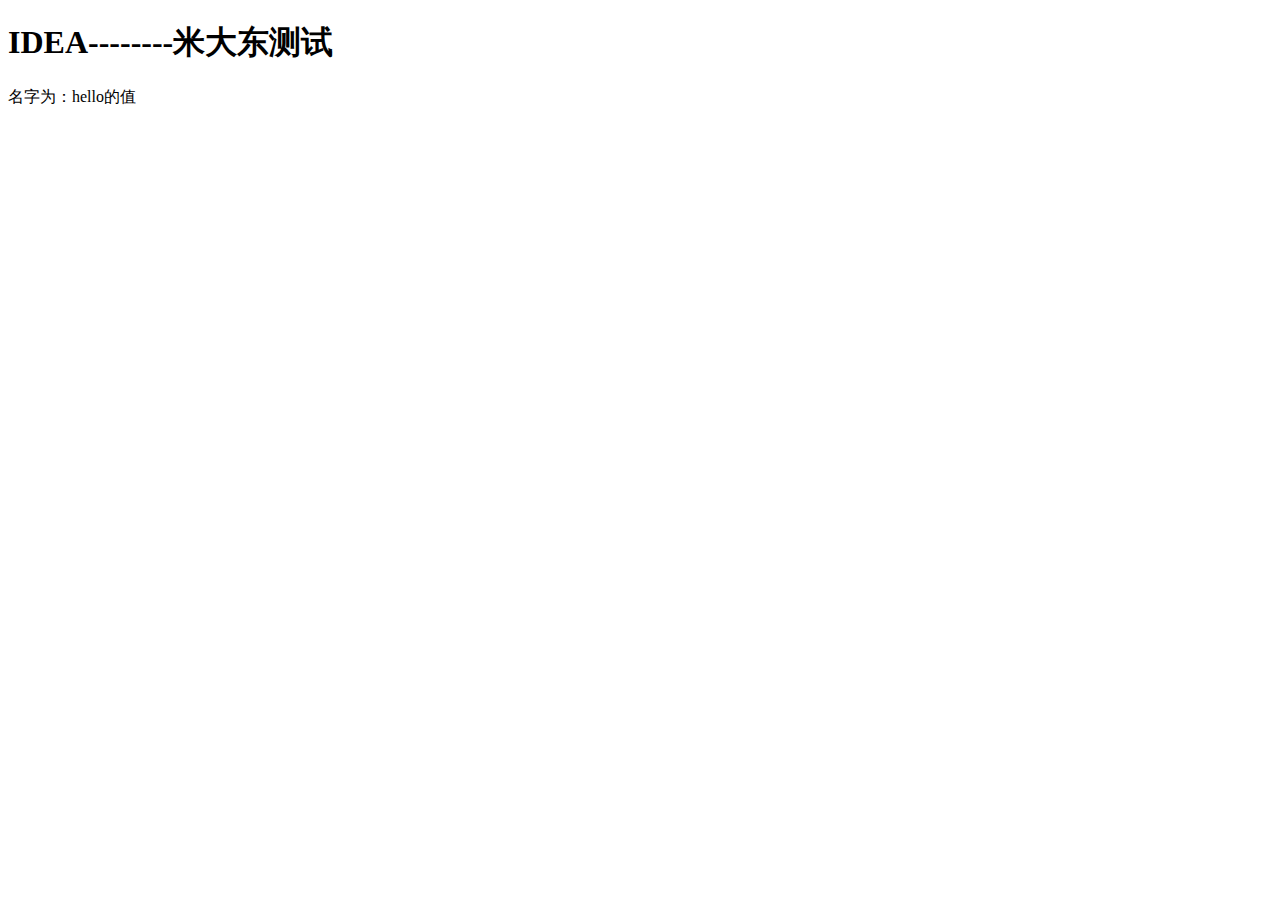
<file: target/classes/templates/index_test.html>
<!DOCTYPE html>
<html lang="en" xmlns:th="http://www.thymeleaf.org">
<head>
    <meta charset="UTF-8">
    <title>欢迎页</title>
</head>
<body>
<h1>IDEA--------米大东测试</h1>
<!--thymeleaf：将span里面的文本内容设置为${}-->
<span th:text="${hello}">名字为：hello的值</span><br>
<!--thymeleaf：使用th:任意属性替换原生属性-->
<span id="one" class="one" th:id="${two}" th:class="${two}" th:text="${hello}+asd"></span><br>
<!--if、else---Boolean-->
<span th:text="${5>1}? '为真' : '为假'"></span>
<!--混合使用 if、else-->
<span th:text="${5>2}? (${1>2}? '1>2正确' : '1>2错误') : '5>1错误'"></span>
<!--只有一个结果、为真执行、为假不执行-->
<span th:text="${5>3}? '为真'"></span>
<!--三元运行，为真执行 “好”，否则不执行 _  -->
<span th:text="${5<6}? '5>6正确' : _ "></span>
<!--判断当条件成立时生效、不成立时不生效-->
<span th:text="${msg}" th:if="${ not #strings.isEmpty(msg)}"></span>
<span th:text="${secces}" th:if="${ #strings.isEmpty(secces)}"></span>

</body>
</html>
</file>
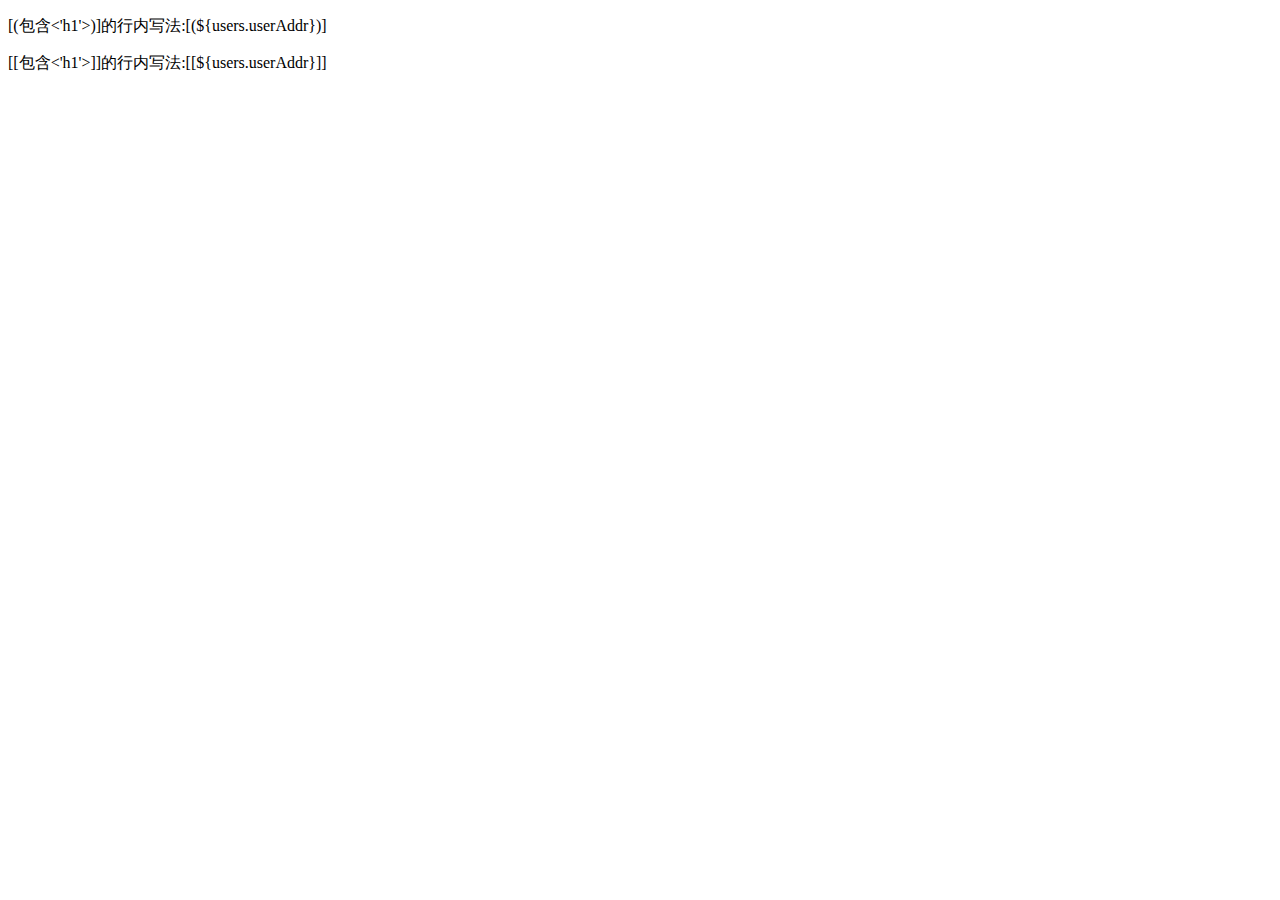
<file: target/classes/templates/user.html>
<!DOCTYPE html>
<html lang="en" xmlns:th="http://www.thymeleaf.org">
<head>
    <meta charset="UTF-8">
    <title>User</title>
</head>
<body>


<div th:text="${#lists.isEmpty(user)}" >
</div>


<div th:each="users : ${user}">
    <span th:text="${users.userId}==1 ? 'ID大于1' : _"></span>
    <span th:text="ID+':'+${users.userId}"></span>
    <span th:text="名字+':'+${users.userName}"></span>
    <span th:text="密码+':'+${users.userPass}"></span>
    <span th:text="email+':'+${users.userEmail}"></span>
    <span th:text="地址+':'+${users.userAddr}"></span>

    <!--使用方法："[( ...  )]"相当于：th: utext 不会转义特殊字符 <h1>会使字体变大-->
    <p>[(包含<'h1'>)]的行内写法:[(${users.userAddr})] </p>
    <!--使用方法："[[ ...  ]]"相当于：th:text 会转义特殊字符  <h1>直接输出-->
    <span >[[包含<'h1'>]]的行内写法:[[${users.userAddr}]]</span>
</div>
<!--<div th:object="${user}" >-->
<!--    <p>Name:<span th:text="*{userId}"></span></p>-->
<!--    <p>Name:<span th:text="*{userName}"></span></p>-->
<!--    <p>Name:<span th:text="*{userPass}"></span></p>-->
<!--    <p>Name:<span th:text="*{userEmail}"></span></p>-->
<!--    <p>Name:<span th:text="*{userAddr}"></span></p>-->

<!--</div>-->
</body>
</html>
</file>
